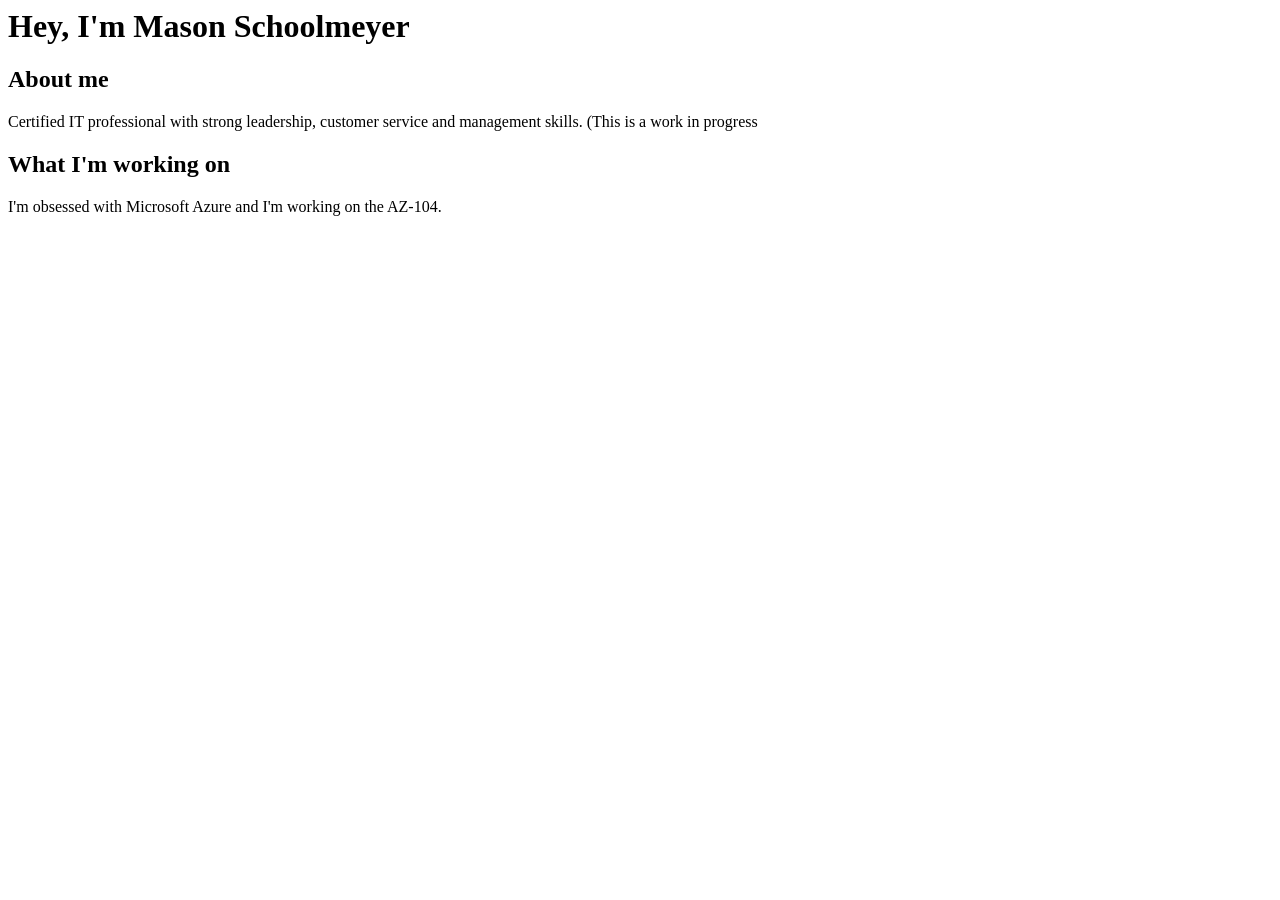
<file: Mason Schoolmeyer Basic Website.html>
<html>
    <h1>
        Hey, I'm Mason Schoolmeyer
    </h1>
    <body>
        <h2>About me</h2>
        <p>
           Certified IT professional with strong leadership, customer service and management skills. (This is a work in progress 
        </p>
        <h2>What I'm working on</h2>
        <p>
            I'm obsessed with Microsoft Azure and I'm working on the AZ-104.
        </p>
    </body>
</html>
</file>
